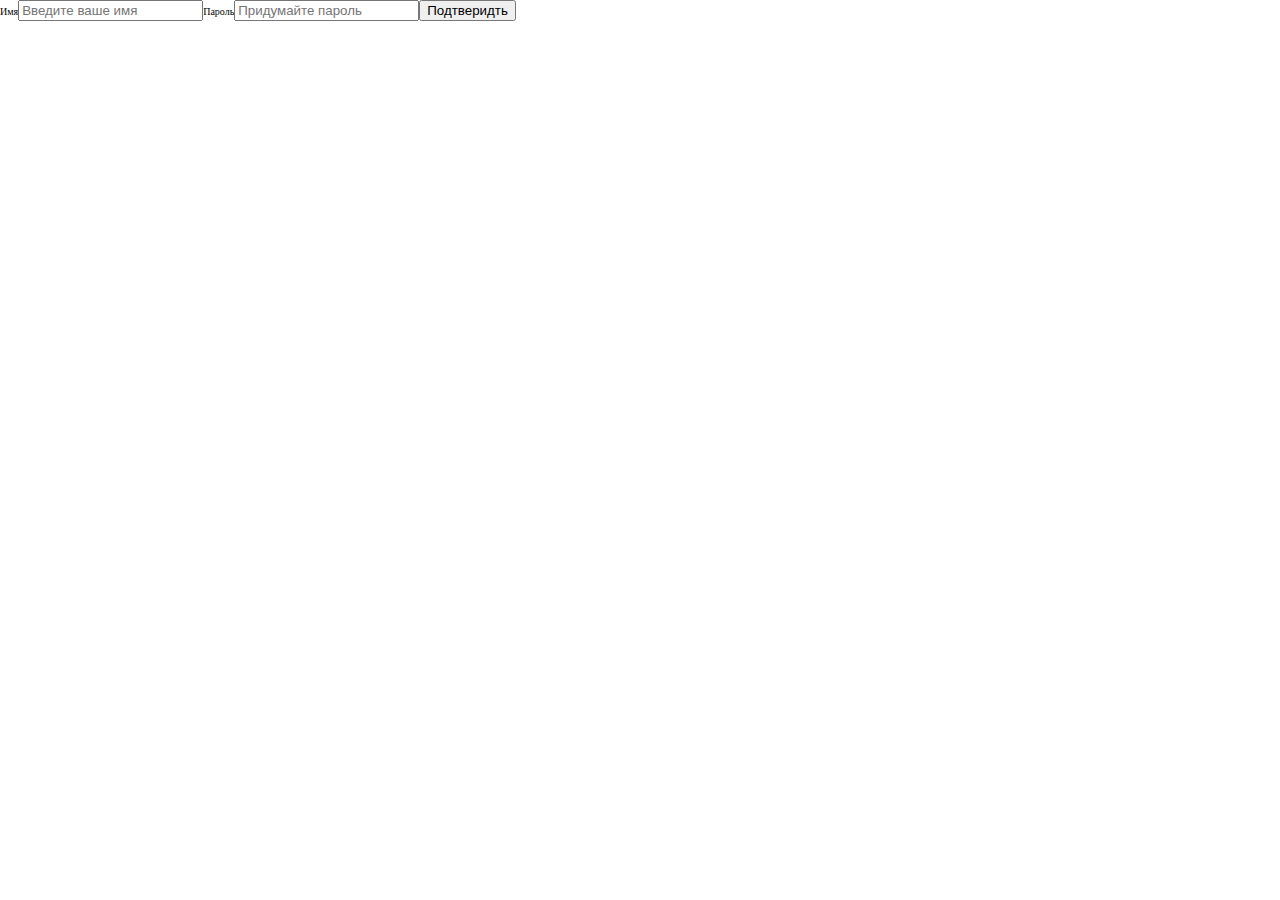
<file: homeworks/dom/dom-hm.html>
<!DOCTYPE html>
<html lang="en">
<head>
  <meta charset="UTF-8">
  <meta http-equiv="X-UA-Compatible" content="IE=edge">
  <meta name="viewport" content="width=device-width, initial-scale=1.0">
  <link rel="stylesheet" href="dom-hm.css" />
  <title>Работа с DOM</title>
</head>

<body>
  <!-- <div id="tasks">
    <div class="tasks__wrapper">
      <form class="create-task-block">
        <input
          name="taskName"
          class="create-task-block__input default-text-input"
          type="text"
          placeholder="Создайте новую задачу"
          value="Посмотреть урок по JavaScript"
        >
        <button
          type="submit"
          class="create-task-block__button default-button"
        >
          Создать
        </button>
      </form>
      <div class="tasks-list"></div>
    </div>
  </div> -->

  <script src="dom-hm.js"></script>
</body>
</html>
</file>
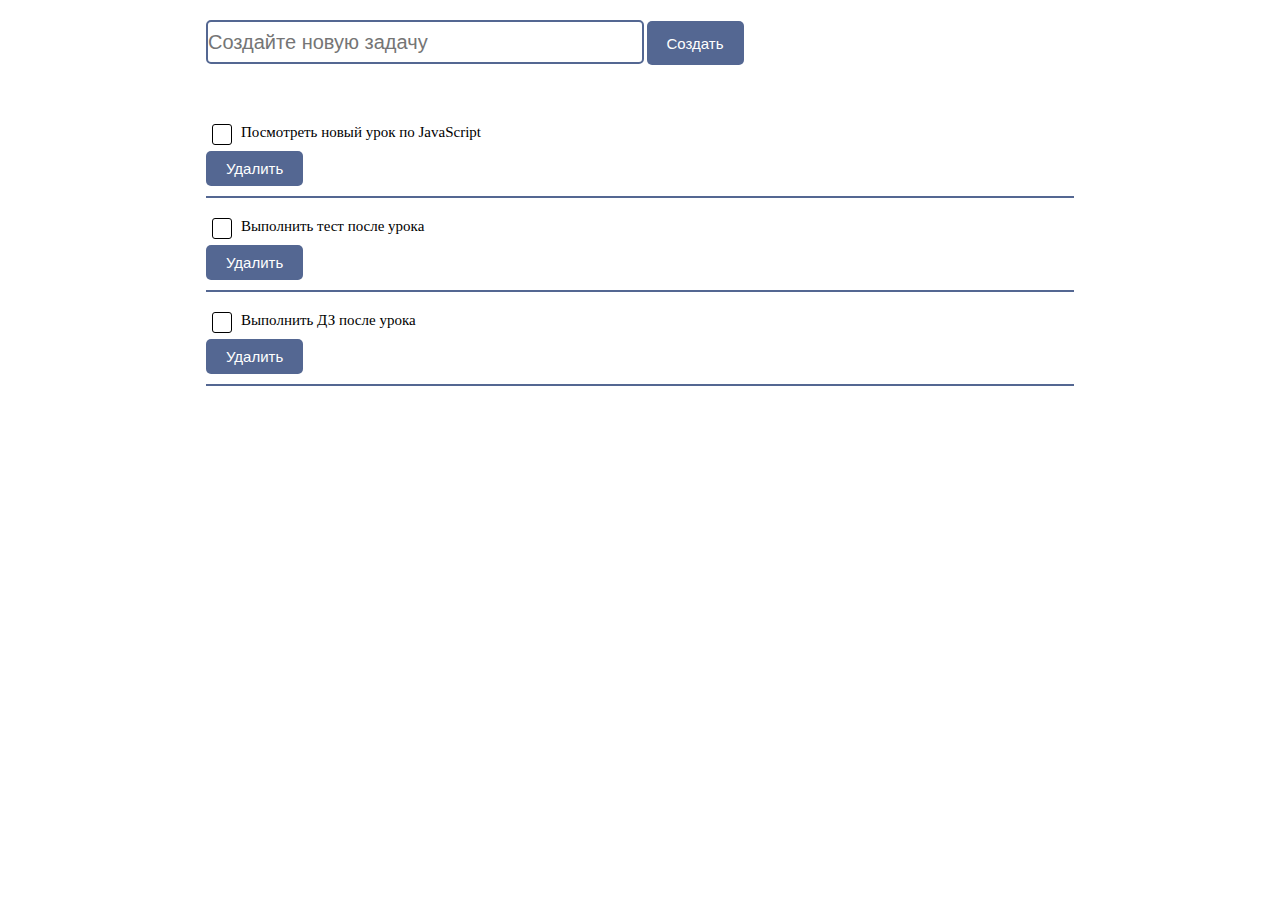
<file: homeworks/dom2/dom-hm.html>
<!DOCTYPE html>
<html lang="en">
<head>
  <meta charset="UTF-8">
  <meta http-equiv="X-UA-Compatible" content="IE=edge">
  <meta name="viewport" content="width=device-width, initial-scale=1.0">
  <link rel="stylesheet" href="dom-hm.css" />
  <title>Работа с DOM</title>
</head>
<body>
  <div id="tasks">
    <div class="tasks__wrapper">
      <form class="create-task-block">
        <input
          name="taskName"
          class="create-task-block__input default-text-input"
          type="text"
          placeholder="Создайте новую задачу"
          value=""
        >
        <button
          type="submit"
          class="create-task-block__button default-button"
        >
          Создать
        </button>
      </form>
      <div class="tasks-list"></div>
    </div>
  </div>

  <script src="dom-hm.js"></script>
</body>
</html>
</file>
<file: homeworks/dom/dom-hm.css>
:root {
    --primary-color: #546792;
    --text-color: #ffffff;
    --delete-button-background: #FF0000;
    --checkbox-checked-background: #546791;
    --checkbox-border-color: #000;
    --checkbox-text-color: #fff;
    --default-border-color: #000;
    --error-color: #FF0000;
    --modal-overlay: rgb(84, 103, 145, 0.6);
}

html {
    font-size: 10px;
    line-height: 10px;
}

body {
    padding: 0;
    margin: 0;
}

#tasks {
    display: flex;
    flex-direction: column;
    align-items: center;

    padding: 20px;
}

.tasks__wrapper {
    max-width: 70%;
    width: 100%;
}

.tasks__wrapper_hidden {
    display: none;
}

.main-navigation {
    display: flex;
    justify-content: space-evenly;
    background-color: var(--primary-color);
}

.main-navigation__button-item {
    position: relative;
    background-color: var(--primary-color);
    color: var(--text-color);
    padding: 25px;
    text-decoration: none;
    font-size: 2rem;
    line-height: 2.5rem;
}

.main-navigation__button-item_selected {
    box-shadow: inset 0 0 0 4px #fff;
}

.create-task-block {
    position: relative;
}

.create-task-block__input {
    border: 2px solid var(--primary-color);
    border-radius: 5px;
    color: var(--primary-color);
  
    font-size: 2rem;
    line-height: 2.5rem;
    height: 40px;
    width: 50%;
    padding: 0;
    margin-bottom: 40px;
}

.create-task-block__button {
    height: 44px;
}

.create-task-block__button,
.task-item__delete-button {
    cursor: pointer;

    background-color: var(--primary-color);
    color: var(--text-color);
    border: none;
    padding: 5px 20px;
    border-radius: 5px;
  
    font-size: 1.5rem;
    line-height: 2.5rem;
}

.task-item {
    width: 100%;
    font-size: 1.5rem;
    line-height: 2.5rem;
    border-bottom: 2px solid var(--primary-color);
    padding: 10px 0;

    display: flex;
    flex-direction: column;
}

.task-item__main-container {
    display: flex;
    align-items: center;
    justify-content: space-between;
}

.task-item__main-content {
    display: flex;
    align-items: center;
}

.task-item__delete-button {
    transition: 0.2s ease;
}

.task-item__delete-button {
    position: relative;
}

.task-item__delete-button:hover {
    background-color: var(--delete-button-background);
}

.task-item__text {
    font-size: 2rem;
    line-height: 2.5rem;
}

.checkbox-form__checkbox + label {
    display: block;
    margin: 0.2em;
    cursor: pointer;
    padding: 0.2em;
}
  
.checkbox-form__checkbox  {
    display: none;
}
  
.checkbox-form__checkbox + label:before {
    content: "\2714";
    border: 0.1em solid var(--checkbox-border-color);
    border-radius: 0.2em;
    display: inline-block;
    width: 1em;
    height: 1em;
    padding-left: 0.2em;
    padding-bottom: 0.3em;
    margin-right: 0.2em;
    vertical-align: bottom;
    color: transparent;
    transition: .2s;
}

.checkbox-form__checkbox + label:active:before {
    transform: scale(0);
}

.checkbox-form__checkbox:checked + label:before {
    background-color: var(--checkbox-checked-background);
    border-color: var(--checkbox-checked-background);
    color: var(--checkbox-text-color);
}

.checkbox-form__checkbox:disabled + label:before {
    transform: scale(1);
}

.checkbox-form__checkbox:checked:disabled + label:before {
    transform: scale(1);
    background-color: var(--checkbox-checked-background);
    border-color: var(--checkbox-checked-background);
}

.tooltip {
    position: absolute;
    left: -50%;
    bottom: calc(100% + 5px);
    margin: auto 0;

    background-color: var(--primary-color);
    color: var(--text-color);
    font-size: 1.5rem;
    line-height: 2rem;
    width: 200px;
    border: 2px solid var(--default-border-color);
}

.error-message-block {
    position: absolute;
    left: 0;
    bottom: 0;

    font-size: 1.5rem;
    line-height: 2rem;
    color: var(--error-color);
}

.modal-overlay {
    position: fixed;
    left: 0;
    right: 0;
    top: 0;
    bottom: 0;
    width: 100%;
    height: 100%;

    display: flex;
    justify-content: center;
    align-items: center;

    background-color: var(--modal-overlay);
    z-index: 1000;
    transition: 0.2s ease;
    opacity: 1;
}

.modal-overlay_hidden {
    top: 100%;
    opacity: 0;
}

.delete-modal {
    position: relative;
    top: 0;
    width: 50%;
    height: fit-content;
    padding: 15px 25px;

    border: 2px solid var(--text-color);
    border-radius: 5px;
    background-color: var(--primary-color);
    transition: 0.3s ease-in;
}

.delete-modal__question {
    font-size: 2rem;
    line-height: 2.5rem;
    color: var(--text-color);
    margin: 0;
    margin-bottom: 30px;
    text-align: center;
}

.delete-modal__buttons {
    display: flex;
    justify-content: space-evenly;
    align-items: center;
}

.delete-modal__button {
    cursor: pointer;

    font-size: 2rem;
    line-height: 2.5rem;

    border: 1px solid var(--text-color);
    border-radius: 5px;

    background: none;
    color: var(--text-color);
    padding: 5px 10px;

    transition: 0.3s ease;
}

.delete-modal__button:hover {
    box-shadow: 0 0 0 1px var(--text-color);
}

.delete-modal__confirm-button {
    background-color: var(--delete-button-background);
    border: 1px solid var(--delete-button-background);
}
</file>
<file: homeworks/dom2/dom-hm.css>
:root {
    --primary-color: #546792;
    --text-color: #ffffff;
    --delete-button-background: #FF0000;
    --checkbox-checked-background: #546791;
    --checkbox-border-color: #000;
    --checkbox-text-color: #fff;
    --default-border-color: #000;
    --error-color: #FF0000;
    --modal-overlay: rgb(84, 103, 145, 0.6);
}

html {
    font-size: 10px;
    line-height: 10px;
}

body {
    padding: 0;
    margin: 0;
}

#tasks {
    display: flex;
    flex-direction: column;
    align-items: center;

    padding: 20px;
}

.tasks__wrapper {
    max-width: 70%;
    width: 100%;
}

.tasks__wrapper_hidden {
    display: none;
}

.main-navigation {
    display: flex;
    justify-content: space-evenly;
    background-color: var(--primary-color);
}

.main-navigation__button-item {
    position: relative;
    background-color: var(--primary-color);
    color: var(--text-color);
    padding: 25px;
    text-decoration: none;
    font-size: 2rem;
    line-height: 2.5rem;
}

.main-navigation__button-item_selected {
    box-shadow: inset 0 0 0 4px #fff;
}

.create-task-block {
    position: relative;
}

.create-task-block__input {
    border: 2px solid var(--primary-color);
    border-radius: 5px;
    color: var(--primary-color);
  
    font-size: 2rem;
    line-height: 2.5rem;
    height: 40px;
    width: 50%;
    padding: 0;
    margin-bottom: 40px;
}

.create-task-block__button {
    height: 44px;
}

.create-task-block__button,
.task-item__delete-button {
    cursor: pointer;

    background-color: var(--primary-color);
    color: var(--text-color);
    border: none;
    padding: 5px 20px;
    border-radius: 5px;
  
    font-size: 1.5rem;
    line-height: 2.5rem;
}

.task-item {
    width: 100%;
    font-size: 1.5rem;
    line-height: 2.5rem;
    border-bottom: 2px solid var(--primary-color);
    padding: 10px 0;

    display: flex;
    flex-direction: column;
}

.task-item__main-container {
    display: flex;
    align-items: center;
    justify-content: space-between;
}

.task-item__main-content {
    display: flex;
    align-items: center;
}

.task-item__delete-button {
    transition: 0.2s ease;
}

.task-item__delete-button {
    position: relative;
}

.task-item__delete-button:hover {
    background-color: var(--delete-button-background);
}

.task-item__text {
    font-size: 2rem;
    line-height: 2.5rem;
}

.checkbox-form__checkbox + label {
    display: block;
    margin: 0.2em;
    cursor: pointer;
    padding: 0.2em;
}
  
.checkbox-form__checkbox  {
    display: none;
}
  
.checkbox-form__checkbox + label:before {
    content: "\2714";
    border: 0.1em solid var(--checkbox-border-color);
    border-radius: 0.2em;
    display: inline-block;
    width: 1em;
    height: 1em;
    padding-left: 0.2em;
    padding-bottom: 0.3em;
    margin-right: 0.2em;
    vertical-align: bottom;
    color: transparent;
    transition: .2s;
}

.checkbox-form__checkbox + label:active:before {
    transform: scale(0);
}

.checkbox-form__checkbox:checked + label:before {
    background-color: var(--checkbox-checked-background);
    border-color: var(--checkbox-checked-background);
    color: var(--checkbox-text-color);
}

.checkbox-form__checkbox:disabled + label:before {
    transform: scale(1);
}

.checkbox-form__checkbox:checked:disabled + label:before {
    transform: scale(1);
    background-color: var(--checkbox-checked-background);
    border-color: var(--checkbox-checked-background);
}

.tooltip {
    position: absolute;
    left: -50%;
    bottom: calc(100% + 5px);
    margin: auto 0;

    background-color: var(--primary-color);
    color: var(--text-color);
    font-size: 1.5rem;
    line-height: 2rem;
    width: 200px;
    border: 2px solid var(--default-border-color);
}

.error-message-block {
    position: absolute;
    left: 0;
    bottom: 0;

    font-size: 1.5rem;
    line-height: 2rem;
    color: var(--error-color);
}

.modal-overlay {
    position: fixed;
    left: 0;
    right: 0;
    top: 0;
    bottom: 0;
    width: 100%;
    height: 100%;

    display: flex;
    justify-content: center;
    align-items: center;

    background-color: var(--modal-overlay);
    z-index: 1000;
    transition: 0.2s ease;
    opacity: 1;
}

.modal-overlay_hidden {
    top: 100%;
    opacity: 0;
}

.delete-modal {
    position: relative;
    top: 0;
    width: 50%;
    height: fit-content;
    padding: 15px 25px;

    border: 2px solid var(--text-color);
    border-radius: 5px;
    background-color: var(--primary-color);
    transition: 0.3s ease-in;
}

.delete-modal__question {
    font-size: 2rem;
    line-height: 2.5rem;
    color: var(--text-color);
    margin: 0;
    margin-bottom: 30px;
    text-align: center;
}

.delete-modal__buttons {
    display: flex;
    justify-content: space-evenly;
    align-items: center;
}

.delete-modal__button {
    cursor: pointer;

    font-size: 2rem;
    line-height: 2.5rem;

    border: 1px solid var(--text-color);
    border-radius: 5px;

    background: none;
    color: var(--text-color);
    padding: 5px 10px;

    transition: 0.3s ease;
}

.delete-modal__button:hover {
    box-shadow: 0 0 0 1px var(--text-color);
}

.delete-modal__confirm-button {
    background-color: var(--delete-button-background);
    border: 1px solid var(--delete-button-background);
}
</file>
